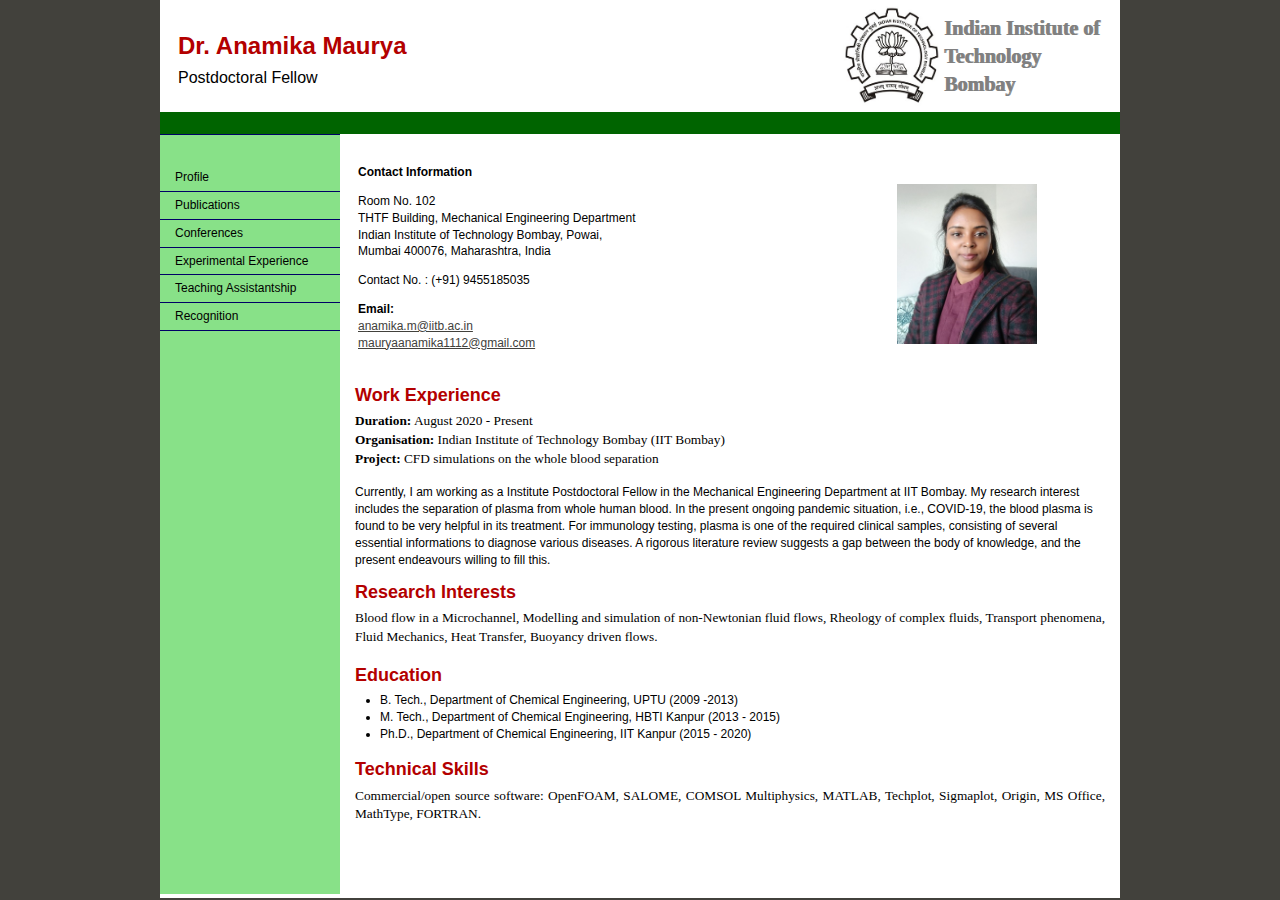
<file: index.html>
<!DOCTYPE html PUBLIC "-//W3C//DTD XHTML 1.0 Transitional//EN" "http://www.w3.org/TR/xhtml1/DTD/xhtml1-transitional.dtd">
<html xmlns="http://www.w3.org/1999/xhtml"><head>
<meta http-equiv="Content-Type" content="text/html; charset=UTF-8">
<title>Dr. Anamika Maurya</title>
<link rel="icon" href="index_files/favicon.ico" sizes="8x8" type="image/jpg">
<link href="index_files/anamika.css" rel="stylesheet" type="text/css">
<style type="text/css">
<!--
p.MsoNormal {
margin:0pt;
margin-bottom:.0001pt;
font-size:12.0pt;
font-family:Arial;
}
-->
</style>
<style type="text/css">
<!--
p.style1 {
margin-right:0pt;
margin-left:0pt;
font-size:12.0pt;
font-family:"Times New Roman";
}
-->
</style>
<style type="text/css">
<!--
-->
</style>
</head>

<body>

<div class="container">
  <table width="960" height="80" border="0">
      <tbody>
	  <tr>
        <td width="407" height="80">
		<br />
		<h2>Dr. Anamika Maurya </h2>
		<p>Postdoctoral Fellow</p>
		</td>
        <td width="400" align="right">
		<div>
			<table>
				<tr>
					<td>
					<a href="https://www.iitb.ac.in/" target="_blank">
					<img src="index_files/iitb.jpg" width="100" height="100" alt="IITB">
					</a>
					</td>
					<td style="color:gray;font-family:'Arial Narrow', 'Arial Narrow';width:170px;font-size:20px;font-weight: bolder;text-shadow: 1px 0 #888888">
					 Indian Institute of Technology Bombay
					</td>
				</tr>
			</table>			
		</div>
		
		</td>
      </tr>
    </tbody>
</table>
  <div class="bg">&nbsp;</div>
   
  <div class="sidebar1">
    <ul class="nav">
      <p>&nbsp;</p>
     
      <li><a href="">Profile</a></li>
      <li><a href="publication.html">Publications</a></li>
      <li><a href="conferences.html">Conferences</a></li>
      <li><a href="ee.html">Experimental Experience</a></li>
      <li><a href="ta.html">Teaching Assistantship</a></li>
      <li><a href="recognition.html">Recognition</a></li>
</ul>
    
    <p>&nbsp;</p>
    <p>&nbsp;</p>
    <p>&nbsp;</p>
    <p>&nbsp;</p>
    <p>&nbsp;</p>
    <p>&nbsp;</p>
    <p>&nbsp;</p>
    <p>&nbsp;</p>
	<p>&nbsp;</p>
	<p>&nbsp;</p>
	
  </div>
  <div class="content">
    <br>
	
    <table width="700" border="0">
      <tbody><tr>
        <td width="407" height="62"><p><strong>Contact Information</strong><br>
			<p>Room No. 102<br />
			THTF Building, Mechanical Engineering Department<br />
			Indian Institute of Technology Bombay, Powai,<br />
			Mumbai 400076, Maharashtra, India
			<p>Contact No. : (+91) 9455185035
			<p><strong>Email:</strong><br />
			<a href="mailto:anamika.m@iitb.ac.in">anamika.m@iitb.ac.in</a><br />
			<a href="mailto:mauryaanamika1112@gmail.com">mauryaanamika1112@gmail.com</a>
        </td>
        <td width="283" align="right"><img src="index_files/profilepic.jpg" alt="Dr. Anamika Maurya" width="140" height="160"></td>
      </tr>
    </tbody></table>
	<br />
	<h2>Work Experience</h2>
	<p class="MsoNormal" style="margin-bottom:12.0pt;" align="justify"><span style="font-family:Verdana; font-size:10.0pt; ">
	<b>Duration:</b> August 2020 - Present <br />
	<b>Organisation:</b> Indian Institute of Technology Bombay (IIT Bombay) <br />
	<b>Project:</b> CFD simulations on the whole blood separation <br />
	<p>
	Currently, I am working as a Institute Postdoctoral Fellow in the Mechanical Engineering Department at IIT Bombay. My research interest includes the separation of plasma from whole human blood. In the present ongoing pandemic situation, i.e., COVID-19, the blood plasma is found to be very helpful in its treatment. For immunology testing, plasma is one of the required clinical samples, consisting of several essential informations to diagnose various diseases. A rigorous literature review suggests a gap between the body of knowledge, and the present endeavours willing to fill this.
	</p>
	</span></p>
	
    <h2>Research Interests</h2>
	<p class="MsoNormal" style="margin-bottom:12.0pt;" align="justify"><span style="font-family:Verdana; font-size:10.0pt; ">Blood flow in a Microchannel, Modelling and simulation of non-Newtonian fluid flows, Rheology of complex fluids, Transport phenomena, Fluid Mechanics, Heat Transfer, Buoyancy driven flows.</span></p>
    
	<h2>Education</h2>
    <ul>
      <li>B. Tech., Department of Chemical Engineering, UPTU (2009 -2013)</li>
      <li>M. Tech., Department of Chemical Engineering, HBTI Kanpur (2013 - 2015)</li>
      <li>Ph.D., Department of Chemical Engineering, IIT Kanpur (2015 - 2020)</li>
    </ul>
	
	<h2>Technical Skills</h2>
    <p class="MsoNormal" style="margin-bottom:12.0pt;" align="justify"><span style="font-family:Verdana; font-size:10.0pt; ">Commercial/open source software: OpenFOAM, SALOME, COMSOL Multiphysics, MATLAB, Techplot, Sigmaplot, Origin, MS Office, MathType, FORTRAN.</span></p>
	
	
	
    <!-- end .content --> <!-- end .container --></div>
  <div class="footer">
 
    <!-- end .footer --></div>
</div>


</body></html>
</file>
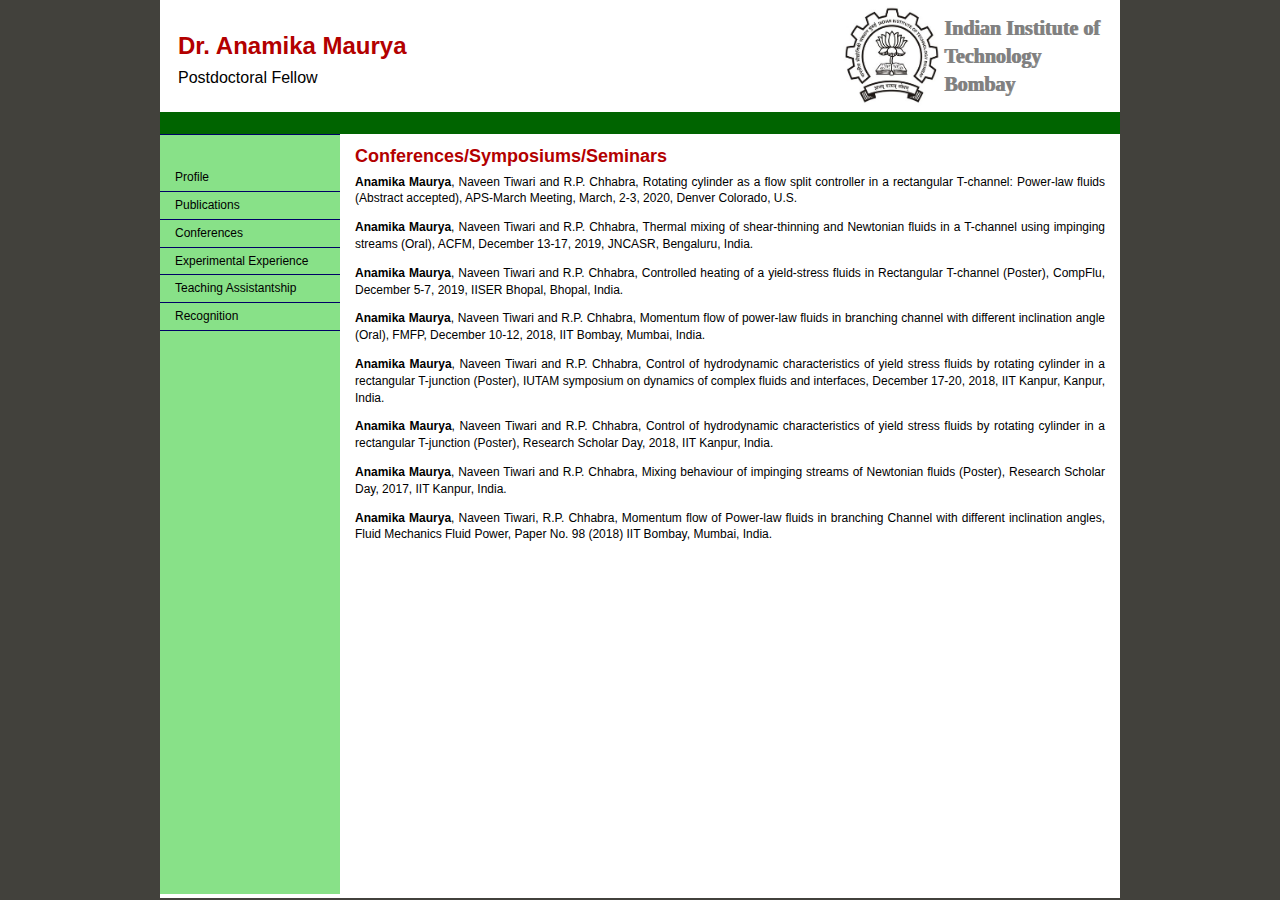
<file: conferences.html>
<!DOCTYPE html PUBLIC "-//W3C//DTD XHTML 1.0 Transitional//EN" "http://www.w3.org/TR/xhtml1/DTD/xhtml1-transitional.dtd">
<html xmlns="http://www.w3.org/1999/xhtml"><head>
<meta http-equiv="Content-Type" content="text/html; charset=UTF-8">
<title>Dr. Anamika Maurya</title>
<link rel="icon" href="index_files/favicon.ico" sizes="8x8" type="image/jpg">
<link href="index_files/anamika.css" rel="stylesheet" type="text/css">
<style type="text/css">
<!--
p.MsoNormal {
margin:0pt;
margin-bottom:.0001pt;
font-size:12.0pt;
font-family:Arial;
}
-->
</style>
<style type="text/css">
<!--
p.style1 {
margin-right:0pt;
margin-left:0pt;
font-size:12.0pt;
font-family:"Times New Roman";
}
-->
</style>
<style type="text/css">
<!--
-->
</style>
</head>

<body>

<div class="container">
  <table width="960" height="80" border="0">
      <tbody>
	  <tr>
        <td width="407" height="80">
		<br />
		<h2>Dr. Anamika Maurya </h2>
		<p>Postdoctoral Fellow</p>
		</td>
       <td width="400" align="right">
		<div>
			<table>
				<tr>
					<td>
					<a href="https://www.iitb.ac.in/" target="_blank">
					<img src="index_files/iitb.jpg" width="100" height="100" alt="IITB">
					</a>
					</td>
					<td style="color:gray;font-family:'Arial Narrow', 'Arial Narrow';width:170px;font-size:20px;font-weight: bolder;text-shadow: 1px 0 #888888">
					 <b>Indian Institute of Technology Bombay</b >
					</td>
				</tr>
			</table>			
		</div>
		
		</td>
      </tr>
    </tbody>
</table>
  <div class="bg">&nbsp;</div>
   
  <div class="sidebar1">
    <ul class="nav">
      <p>&nbsp;</p>
     
      <li><a href="index.html">Profile</a></li>
      <li><a href="publication.html">Publications</a></li>
      <li><a href="">Conferences</a></li>
      <li><a href="ee.html">Experimental Experience</a></li>
      <li><a href="ta.html">Teaching Assistantship</a></li>
      <li><a href="recognition.html">Recognition</a></li>
</ul>
    <p>&nbsp;</p>
    <p>&nbsp;</p>
	<p>&nbsp;</p>
    <p>&nbsp;</p>
	<p>&nbsp;</p>
    <p>&nbsp;</p>
    <p>&nbsp;</p>
    <p>&nbsp;</p>
    <p>&nbsp;</p>
    <p>&nbsp;</p>
    <p>&nbsp;</p>
    <p>&nbsp;</p>
  </div>
  <div class="content">
	
   <h2>Conferences/Symposiums/Seminars</h2>
	<p align="justify"><b>Anamika Maurya</b>, Naveen Tiwari and R.P. Chhabra, Rotating cylinder as a flow split controller in a rectangular T-channel: Power-law fluids (Abstract accepted), APS-March Meeting, March, 2-3, 2020, Denver Colorado, U.S.</p>
    <p align="justify"><b>Anamika Maurya</b>, Naveen Tiwari and R.P. Chhabra, Thermal mixing of shear-thinning and Newtonian fluids in a T-channel using impinging streams (Oral), ACFM, December 13-17, 2019, JNCASR, Bengaluru, India.</p>
    <p align="justify"><b>Anamika Maurya</b>, Naveen Tiwari and R.P. Chhabra, Controlled heating of a yield-stress fluids in Rectangular T-channel (Poster), CompFlu, December 5-7, 2019, IISER Bhopal, Bhopal, India.</p>
	<p align="justify"><b>Anamika Maurya</b>, Naveen Tiwari and R.P. Chhabra, Momentum flow of power-law fluids in branching channel with different inclination angle (Oral), FMFP, December 10-12, 2018, IIT Bombay, Mumbai, India.</p>
	<p align="justify"><b>Anamika Maurya</b>, Naveen Tiwari and R.P. Chhabra, Control of hydrodynamic characteristics of yield stress fluids by rotating cylinder in a rectangular T-junction (Poster), IUTAM symposium on dynamics of complex fluids and interfaces, December 17-20, 2018, IIT Kanpur, Kanpur, India.</p>
	<p align="justify"><b>Anamika Maurya</b>, Naveen Tiwari and R.P. Chhabra, Control of hydrodynamic characteristics of yield stress fluids by rotating cylinder in a rectangular T-junction (Poster), Research Scholar Day, 2018, IIT Kanpur, India.</p>
	<p align="justify"><b>Anamika Maurya</b>, Naveen Tiwari and R.P. Chhabra, Mixing behaviour of impinging streams of Newtonian fluids (Poster), Research Scholar Day, 2017, IIT Kanpur, India.</p>
	<p align="justify"><b>Anamika Maurya</b>, Naveen Tiwari, R.P. Chhabra, Momentum flow of Power-law fluids in branching Channel with different inclination angles, Fluid Mechanics Fluid Power, Paper No. 98 (2018) IIT Bombay, Mumbai, India.</p>
	
    <!-- end .content --> <!-- end .container --></div>
  <div class="footer">
 
    <!-- end .footer --></div>
</div>


</body></html>
</file>
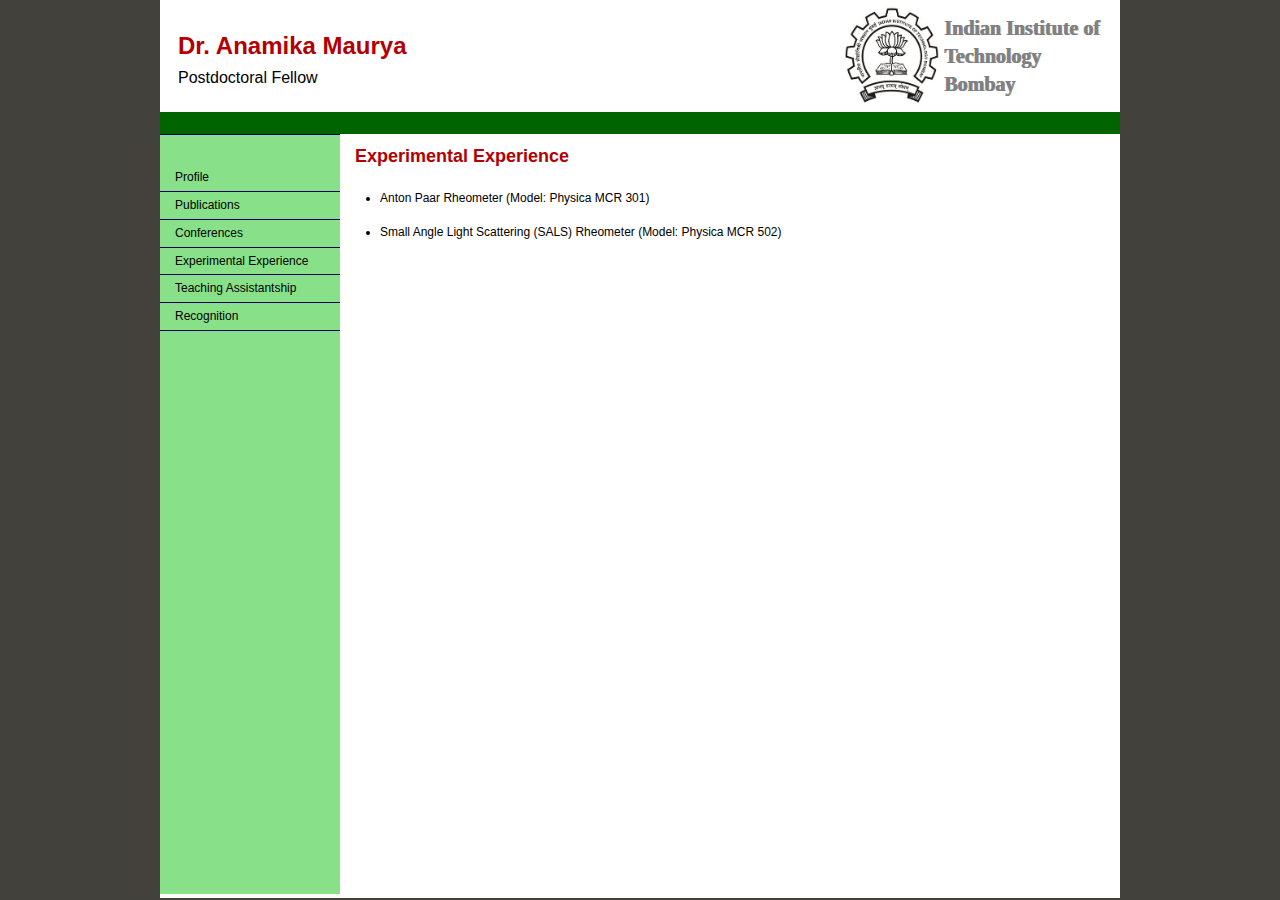
<file: ee.html>
<!DOCTYPE html PUBLIC "-//W3C//DTD XHTML 1.0 Transitional//EN" "http://www.w3.org/TR/xhtml1/DTD/xhtml1-transitional.dtd">
<html xmlns="http://www.w3.org/1999/xhtml"><head>
<meta http-equiv="Content-Type" content="text/html; charset=UTF-8">
<title>Dr. Anamika Maurya</title>
<link rel="icon" href="index_files/favicon.ico" sizes="8x8" type="image/jpg">
<link href="index_files/anamika.css" rel="stylesheet" type="text/css">
<style type="text/css">
<!--
p.MsoNormal {
margin:0pt;
margin-bottom:.0001pt;
font-size:12.0pt;
font-family:Arial;
}
-->
</style>
<style type="text/css">
<!--
p.style1 {
margin-right:0pt;
margin-left:0pt;
font-size:12.0pt;
font-family:"Times New Roman";
}
-->
</style>
<style type="text/css">
<!--
-->
</style>
</head>

<body>

<div class="container">
  <table width="960" height="80" border="0">
      <tbody>
	  <tr>
        <td width="407" height="80">
		<br />
		<h2>Dr. Anamika Maurya </h2>
		<p>Postdoctoral Fellow</p>
		</td>
       <td width="400" align="right">
		<div>
			<table>
				<tr>
					<td>
					<a href="https://www.iitb.ac.in/" target="_blank">
					<img src="index_files/iitb.jpg" width="100" height="100" alt="IITB">
					</a>
					</td>
					<td style="color:gray;font-family:'Arial Narrow', 'Arial Narrow';width:170px;font-size:20px;font-weight: bolder;text-shadow: 1px 0 #888888">
					 <b>Indian Institute of Technology Bombay</b >
					</td>
				</tr>
			</table>			
		</div>
		
		</td>
      </tr>
    </tbody>
</table>
  <div class="bg">&nbsp;</div>
   
  <div class="sidebar1">
    <ul class="nav">
      <p>&nbsp;</p>
     
      <li><a href="index.html">Profile</a></li>
      <li><a href="publication.html">Publications</a></li>
      <li><a href="conferences.html">Conferences</a></li>
      <li><a href="">Experimental Experience</a></li>
      <li><a href="ta.html">Teaching Assistantship</a></li>
      <li><a href="recognition.html">Recognition</a></li>
</ul>
    <p>&nbsp;</p>
    <p>&nbsp;</p>
    <p>&nbsp;</p>
    <p>&nbsp;</p>
    <p>&nbsp;</p>
    <p>&nbsp;</p>
	<p>&nbsp;</p>
	<p>&nbsp;</p>
	
  </div>
  <div class="content">
	<h2>Experimental Experience</h2>
	<br />
	<ul>
      <li>Anton Paar Rheometer (Model: Physica MCR 301)</li>
	  <br />
      <li>Small Angle Light Scattering (SALS) Rheometer (Model: Physica MCR 502)</li>
    </ul>
  
    <!-- end .content --> <!-- end .container --></div>
  <div class="footer">
 
    <!-- end .footer --></div>
</div>


</body></html>
</file>
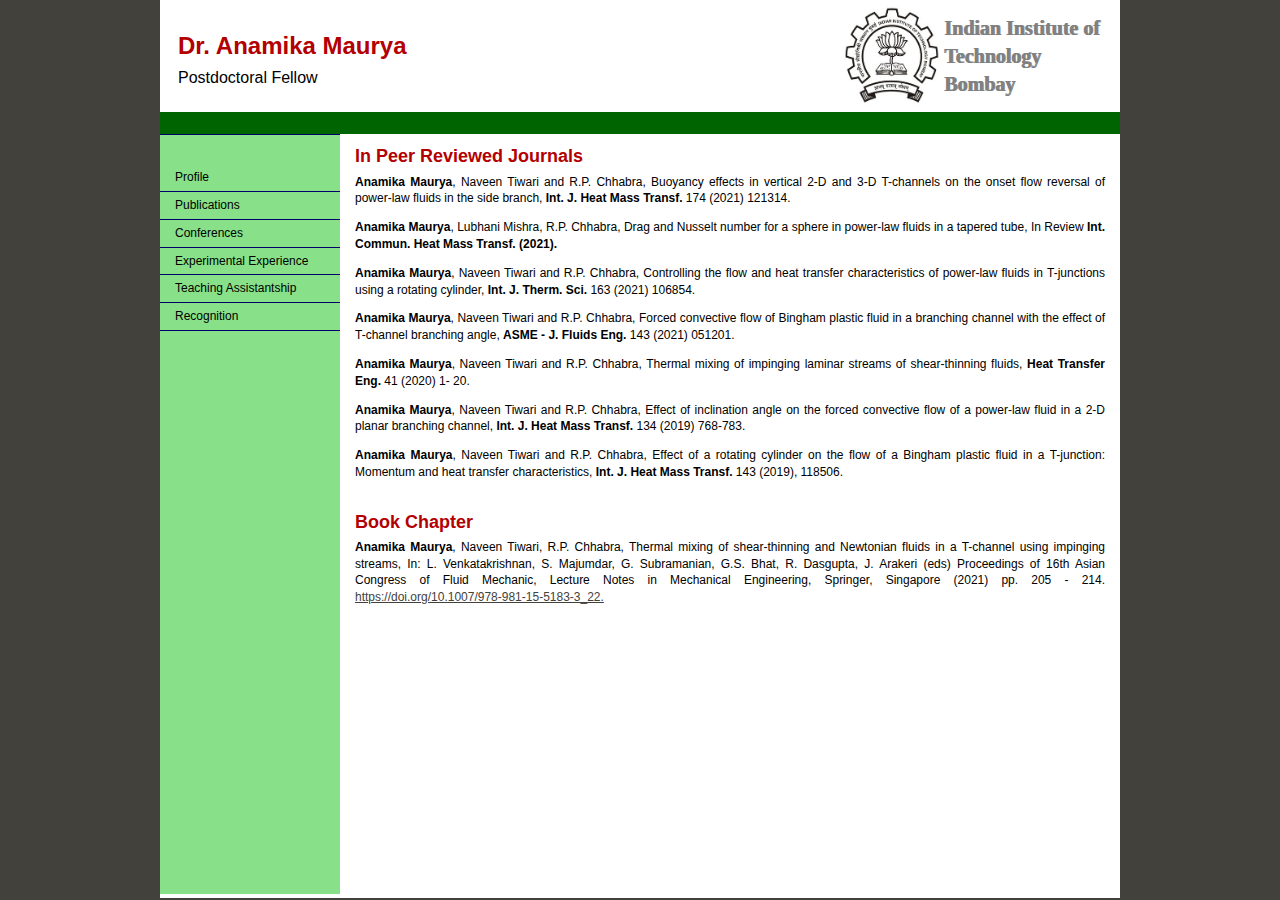
<file: publication.html>
<!DOCTYPE html PUBLIC "-//W3C//DTD XHTML 1.0 Transitional//EN" "http://www.w3.org/TR/xhtml1/DTD/xhtml1-transitional.dtd">
<html xmlns="http://www.w3.org/1999/xhtml"><head>
<meta http-equiv="Content-Type" content="text/html; charset=UTF-8">
<title>Dr. Anamika Maurya</title>
<link rel="icon" href="index_files/favicon.ico" sizes="8x8" type="image/jpg">
<link href="index_files/anamika.css" rel="stylesheet" type="text/css">
<style type="text/css">
<!--
p.MsoNormal {
margin:0pt;
margin-bottom:.0001pt;
font-size:12.0pt;
font-family:Arial;
}
-->
</style>
<style type="text/css">
<!--
p.style1 {
margin-right:0pt;
margin-left:0pt;
font-size:12.0pt;
font-family:"Times New Roman";
}
-->
</style>
<style type="text/css">
<!--
-->
</style>
</head>

<body>

<div class="container">
  <table width="960" height="80" border="0">
      <tbody>
	  <tr>
        <td width="407" height="80">
		<br />
		<h2>Dr. Anamika Maurya </h2>
		<p>Postdoctoral Fellow</p>
		</td>
        <td width="400" align="right">
		<div>
			<table>
				<tr>
					<td>
					<a href="https://www.iitb.ac.in/" target="_blank">
					<img src="index_files/iitb.jpg" width="100" height="100" alt="IITB">
					</a>
					</td>
					<td style="color:gray;font-family:'Arial Narrow', 'Arial Narrow';width:170px;font-size:20px;font-weight: bolder;text-shadow: 1px 0 #888888">
					 <b>Indian Institute of Technology Bombay</b >
					</td>
				</tr>
			</table>			
		</div>
		
		</td>
      </tr>
    </tbody>
</table>
  <div class="bg">&nbsp;</div>
   
  <div class="sidebar1">
    <ul class="nav">
      <p>&nbsp;</p>
     
      <li><a href="index.html">Profile</a></li>
      <li><a href="">Publications</a></li>
      <li><a href="conferences.html">Conferences</a></li>
      <li><a href="ee.html">Experimental Experience</a></li>
      <li><a href="ta.html">Teaching Assistantship</a></li>
      <li><a href="recognition.html">Recognition</a></li>
</ul>
    <p>&nbsp;</p>
    <p>&nbsp;</p>
	<p>&nbsp;</p>
    <p>&nbsp;</p>
	<p>&nbsp;</p>
    <p>&nbsp;</p>
    <p>&nbsp;</p>
    <p>&nbsp;</p>
    <p>&nbsp;</p>
    <p>&nbsp;</p>
	
  </div>
  <div class="content">
	<h2>In Peer Reviewed Journals</h2>
    <p align="justify"><b>Anamika Maurya</b>, Naveen Tiwari and R.P. Chhabra, Buoyancy effects in vertical 2-D and 3-D T-channels on the onset flow reversal of power-law fluids in the side branch, <b>Int. J. Heat Mass Transf.</b> 174 (2021) 121314.</p>
    <p align="justify"><b>Anamika Maurya</b>, Lubhani Mishra, R.P. Chhabra, Drag and Nusselt number for a sphere in power-law fluids in a tapered tube, In Review <b>Int. Commun. Heat Mass Transf. (2021).</b></p>
    <p align="justify"><b>Anamika Maurya</b>, Naveen Tiwari and R.P. Chhabra, Controlling the flow and heat transfer characteristics of power-law fluids in T-junctions using a rotating cylinder, <b>Int. J. Therm. Sci.</b> 163 (2021) 106854.</p>
	<p align="justify"><b>Anamika Maurya</b>, Naveen Tiwari and R.P. Chhabra, Forced convective flow of Bingham plastic fluid in a branching channel with the effect of T-channel branching angle, <b>ASME - J. Fluids Eng.</b> 143 (2021) 051201.</p>
	<p align="justify"><b>Anamika Maurya</b>, Naveen Tiwari and R.P. Chhabra, Thermal mixing of impinging laminar streams of shear-thinning fluids, <b>Heat Transfer Eng.</b> 41 (2020) 1- 20.</p>
	<p align="justify"><b>Anamika Maurya</b>, Naveen Tiwari and R.P. Chhabra, Effect of inclination angle on the forced convective flow of a power-law fluid in a 2-D planar branching channel, <b>Int. J. Heat Mass Transf.</b> 134 (2019) 768-783.</p>
	<p align="justify"><b>Anamika Maurya</b>, Naveen Tiwari and R.P. Chhabra, Effect of a rotating cylinder on the flow of a Bingham plastic fluid in a T-junction: Momentum and heat transfer characteristics, <b>Int. J. Heat Mass Transf.</b> 143 (2019), 118506.</p>
	<p align="justify"></p>
	
	<br />
	<h2>Book Chapter</h2>
	<p align="justify"><b>Anamika Maurya</b>, Naveen Tiwari, R.P. Chhabra, Thermal mixing of shear-thinning and Newtonian fluids in a T-channel using impinging streams, In: L. Venkatakrishnan, S. Majumdar, G. Subramanian, G.S. Bhat, R. Dasgupta, J. Arakeri (eds) Proceedings of 16th Asian Congress of Fluid Mechanic, Lecture Notes in Mechanical Engineering, Springer, Singapore (2021) pp. 205 - 214. <a href="https://doi.org/10.1007/978-981-15-5183-3_22" target="_blank">https://doi.org/10.1007/978-981-15-5183-3_22.</a></p>
	
    <!-- end .content --> <!-- end .container --></div>
  <div class="footer">
 
    <!-- end .footer --></div>
</div>


</body></html>
</file>
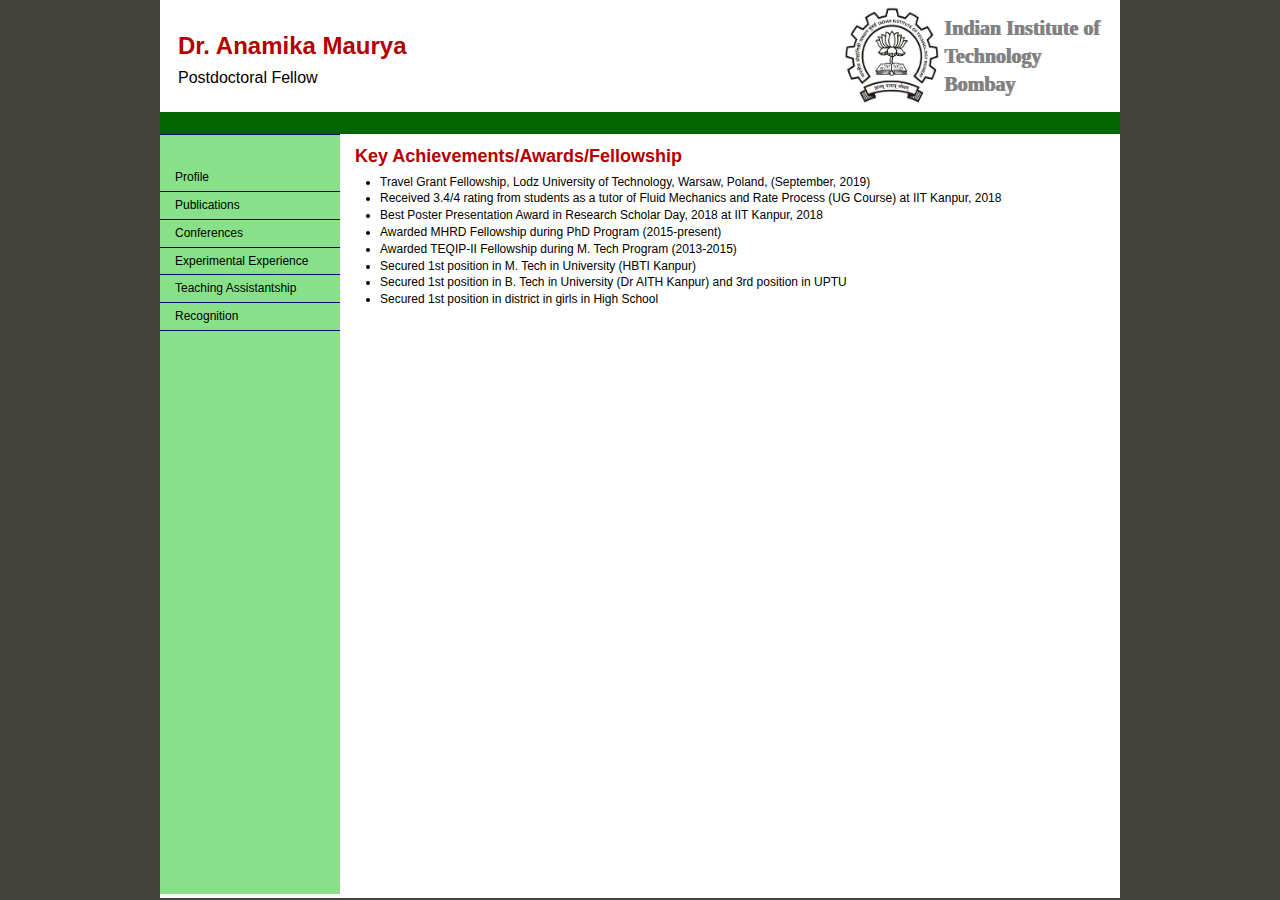
<file: recognition.html>
<!DOCTYPE html PUBLIC "-//W3C//DTD XHTML 1.0 Transitional//EN" "http://www.w3.org/TR/xhtml1/DTD/xhtml1-transitional.dtd">
<html xmlns="http://www.w3.org/1999/xhtml"><head>
<meta http-equiv="Content-Type" content="text/html; charset=UTF-8">
<title>Dr. Anamika Maurya</title>
<link rel="icon" href="index_files/favicon.ico" sizes="8x8" type="image/jpg">
<link href="index_files/anamika.css" rel="stylesheet" type="text/css">
<style type="text/css">
<!--
p.MsoNormal {
margin:0pt;
margin-bottom:.0001pt;
font-size:12.0pt;
font-family:Arial;
}
-->
</style>
<style type="text/css">
<!--
p.style1 {
margin-right:0pt;
margin-left:0pt;
font-size:12.0pt;
font-family:"Times New Roman";
}
-->
</style>
<style type="text/css">
<!--
-->
</style>
</head>

<body>

<div class="container">
  <table width="960" height="80" border="0">
      <tbody>
	  <tr>
        <td width="407" height="80">
		<br />
		<h2>Dr. Anamika Maurya </h2>
		<p>Postdoctoral Fellow</p>
		</td>
        <td width="400" align="right">
		<div>
			<table>
				<tr>
					<td>
					<a href="https://www.iitb.ac.in/" target="_blank">
					<img src="index_files/iitb.jpg" width="100" height="100" alt="IITB">
					</a>
					</td>
					<td style="color:gray;font-family:'Arial Narrow', 'Arial Narrow';width:170px;font-size:20px;font-weight: bolder;text-shadow: 1px 0 #888888">
					 <b>Indian Institute of Technology Bombay</b >
					</td>
				</tr>
			</table>			
		</div>
		
		</td>
      </tr>
    </tbody>
</table>
  <div class="bg">&nbsp;</div>
   
  <div class="sidebar1">
    <ul class="nav">
      <p>&nbsp;</p>
     
      <li><a href="index.html">Profile</a></li>
      <li><a href="publication.html">Publications</a></li>
      <li><a href="conferences.html">Conferences</a></li>
      <li><a href="ee.html">Experimental Experience</a></li>
      <li><a href="ta.html">Teaching Assistantship</a></li>
      <li><a href="">Recognition</a></li>
</ul>
    <p>&nbsp;</p>
    <p>&nbsp;</p>
    <p>&nbsp;</p>
    <p>&nbsp;</p>
    <p>&nbsp;</p>
    <p>&nbsp;</p>
	<p>&nbsp;</p>
	<p>&nbsp;</p>
	
  </div>
  <div class="content">
	<h2>Key Achievements/Awards/Fellowship</h2>
	<ul>
	<li>Travel Grant Fellowship, Lodz University of Technology, Warsaw, Poland, (September, 2019)</li>
	<li>Received 3.4/4 rating from students as a tutor of Fluid Mechanics and Rate Process (UG Course) at IIT Kanpur, 2018</li>
	<li>Best Poster Presentation Award in Research Scholar Day, 2018 at IIT Kanpur, 2018</li>
	<li>Awarded MHRD Fellowship during PhD Program (2015-present)</li>
	<li>Awarded TEQIP-II Fellowship during M. Tech Program (2013-2015)</li>
	<li>Secured 1st position in M. Tech in University (HBTI Kanpur)</li>
	<li>Secured 1st position in B. Tech in University (Dr AITH Kanpur) and 3rd position in UPTU</li>
	<li>Secured 1st position in district in girls in High School</li>
    </ul>
	
    <!-- end .content --> <!-- end .container --></div>
  <div class="footer">
 
    <!-- end .footer --></div>
</div>


</body></html>
</file>
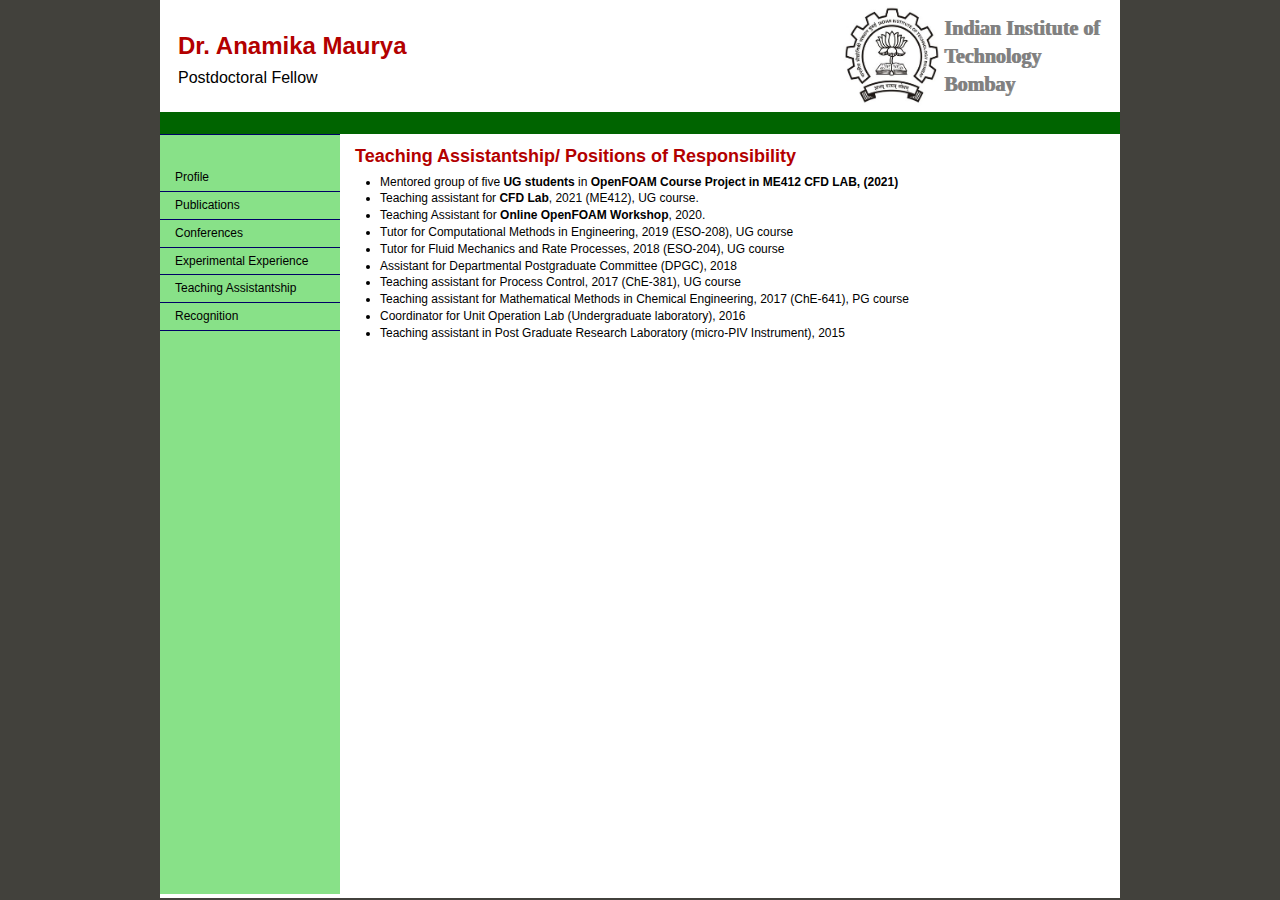
<file: ta.html>
<!DOCTYPE html PUBLIC "-//W3C//DTD XHTML 1.0 Transitional//EN" "http://www.w3.org/TR/xhtml1/DTD/xhtml1-transitional.dtd">
<html xmlns="http://www.w3.org/1999/xhtml"><head>
<meta http-equiv="Content-Type" content="text/html; charset=UTF-8">
<title>Dr. Anamika Maurya</title>
<link rel="icon" href="index_files/favicon.ico" sizes="8x8" type="image/jpg">
<link href="index_files/anamika.css" rel="stylesheet" type="text/css">
<style type="text/css">
<!--
p.MsoNormal {
margin:0pt;
margin-bottom:.0001pt;
font-size:12.0pt;
font-family:Arial;
}
-->
</style>
<style type="text/css">
<!--
p.style1 {
margin-right:0pt;
margin-left:0pt;
font-size:12.0pt;
font-family:"Times New Roman";
}
-->
</style>
<style type="text/css">
<!--
-->
</style>
</head>

<body>

<div class="container">
  <table width="960" height="80" border="0">
      <tbody>
	  <tr>
        <td width="407" height="80">
		<br />
		<h2>Dr. Anamika Maurya </h2>
		<p>Postdoctoral Fellow</p>
		</td>
        <td width="400" align="right">
		<div>
			<table>
				<tr>
					<td>
					<a href="https://www.iitb.ac.in/" target="_blank">
					<img src="index_files/iitb.jpg" width="100" height="100" alt="IITB">
					</a>
					</td>
					<td style="color:gray;font-family:'Arial Narrow', 'Arial Narrow';width:170px;font-size:20px;font-weight: bolder;text-shadow: 1px 0 #888888">
					 <b>Indian Institute of Technology Bombay</b >
					</td>
				</tr>
			</table>			
		</div>
		
		</td>
      </tr>
    </tbody>
</table>
  <div class="bg">&nbsp;</div>
   
  <div class="sidebar1">
    <ul class="nav">
      <p>&nbsp;</p>
     
      <li><a href="index.html">Profile</a></li>
      <li><a href="publication.html">Publications</a></li>
      <li><a href="conferences.html">Conferences</a></li>
      <li><a href="ee.html">Experimental Experience</a></li>
      <li><a href="">Teaching Assistantship</a></li>
      <li><a href="recognition.html">Recognition</a></li>
</ul>
    <p>&nbsp;</p>
    <p>&nbsp;</p>
    <p>&nbsp;</p>
    <p>&nbsp;</p>
    <p>&nbsp;</p>
    <p>&nbsp;</p>
	<p>&nbsp;</p>
	<p>&nbsp;</p>
  </div>
  <div class="content">
	
	<h2>Teaching Assistantship/ Positions of Responsibility</h2>
	<ul>
	<li>Mentored group of five <b>UG students</b> in <b>OpenFOAM Course Project in ME412 CFD LAB, (2021)</b></li>
	<li>Teaching assistant for <b>CFD Lab</b>, 2021 (ME412), UG course.</li>
	<li>Teaching Assistant for <b>Online OpenFOAM Workshop</b>, 2020.</li>
	<li>Tutor for Computational Methods in Engineering, 2019 (ESO-208), UG course</li>
	<li>Tutor for Fluid Mechanics and Rate Processes, 2018 (ESO-204), UG course</li>
	<li>Assistant for Departmental Postgraduate Committee (DPGC), 2018</li>
	<li>Teaching assistant for Process Control, 2017 (ChE-381), UG course</li>
	<li>Teaching assistant for Mathematical Methods in Chemical Engineering, 2017 (ChE-641), PG course</li>
	<li>Coordinator for Unit Operation Lab (Undergraduate laboratory), 2016 </li>
	<li>Teaching assistant in Post Graduate Research Laboratory (micro-PIV Instrument), 2015</li>
    </ul>
  
    <!-- end .content --> <!-- end .container --></div>
  <div class="footer">
 
    <!-- end .footer --></div>
</div>


</body></html>
</file>
<file: index_files/anamika.css>
@charset "utf-8";
/* CSS Document */

body {
	font: 100%/1.4 Verdana, Arial, Helvetica, sans-serif;
	background: #42413C;
	margin: 0;
	padding: 0;
	color: #000;
}

/* ~~ Element/tag selectors ~~ */
ul, ol, dl { /* Due to variations between browsers, it's best practices to zero padding and margin on lists. For consistency, you can either specify the amounts you want here, or on the list items (LI, DT, DD) they contain. Remember that what you do here will cascade to the .nav list unless you write a more specific selector. */
	padding: 0;
	margin: 0;
}
h1, h3, h4, h5, h6 {
	margin-top: 0px;	 /* removing the top margin gets around an issue where margins can escape from their containing div. The remaining bottom margin will hold it away from any elements that follow. */
	margin-bottom: 1px;
	padding-right: 15px;
	padding-left: 15px;
	color:#b30000;	/* adding the padding to the sides of the elements within the divs, instead of the divs themselves, gets rid of any box model math. A nested div with side padding can also be used as an alternate method. */
}
h2 {
	margin-top: 0px;	 /* removing the top margin gets around an issue where margins can escape from their containing div. The remaining bottom margin will hold it away from any elements that follow. */
	margin-bottom: 4px;
	padding-right: 15px;
	padding-left: 15px;
	color:#b30000;	
}

p {
	margin-top: 0;	 
	padding-right: 15px;
	padding-left: 15px;
}
a img { /* this selector removes the default blue border displayed in some browsers around an image when it is surrounded by a link */
	border: none;
}

/* ~~ Styling for your site's links must remain in this order - including the group of selectors that create the hover effect. ~~ */
a:link {
	color: #42413C;
	text-decoration: underline; /* unless you style your links to look extremely unique, it's best to provide underlines for quick visual identification */
}
a:visited {
	color: #6E6C64;
	text-decoration: underline;
}
a:hover, a:active, a:focus { /* this group of selectors will give a keyboard navigator the same hover experience as the person using a mouse. */
	text-decoration: none;
}

/* ~~this fixed width container surrounds the other divs~~ */
.container {
	width: 960px;
	background: #FFF;
	margin: 0 auto; /* the auto value on the sides, coupled with the width, centers the layout */
}
.bg {
	background: #006400;
}


/* ~~ the header is not given a width. It will extend the full width of your layout. It contains an image placeholder that should be replaced with your own linked logo ~~ */
.header {
	background: #ffffff;
}

/* ~~ These are the columns for the layout. ~~ 

1) Padding is only placed on the top and/or bottom of the divs. The elements within these divs have padding on their sides. This saves you from any "box model math". Keep in mind, if you add any side padding or border to the div itself, it will be added to the width you define to create the *total* width. You may also choose to remove the padding on the element in the div and place a second div within it with no width and the padding necessary for your design. You may also choose to remove the padding on the element in the div and place a second div within it with no width and the padding necessary for your design.

2) No margin has been given to the columns since they are all floated. If you must add margin, avoid placing it on the side you're floating toward (for example: a right margin on a div set to float right). Many times, padding can be used instead. For divs where this rule must be broken, you should add a "display:inline" declaration to the div's rule to tame a bug where some versions of Internet Explorer double the margin.

3) Since classes can be used multiple times in a document (and an element can also have multiple classes applied), the columns have been assigned class names instead of IDs. For example, two sidebar divs could be stacked if necessary. These can very easily be changed to IDs if that's your preference, as long as you'll only be using them once per document.

4) If you prefer your nav on the right instead of the left, simply float these columns the opposite direction (all right instead of all left) and they'll render in reverse order. There's no need to move the divs around in the HTML source.
#EADCAE
*/
.sidebar1 {
	float: left;
	width: 180px;
	background: #88E188;
	padding-bottom: 10px;
	height: 750px;
}
.content {

	padding: 10px 0;
	width: 780px;
	float: left;
	font-family:Verdana, Geneva, sans-serif;
	font-size:12px;
}

/* ~~ This grouped selector gives the lists in the .content area space ~~ */
.content ul, .content ol { 
	padding: 0 15px 15px 40px; /* this padding mirrors the right padding in the headings and paragraph rule above. Padding was placed on the bottom for space between other elements on the lists and on the left to create the indention. These may be adjusted as you wish. */
}

/* ~~ The navigation list styles (can be removed if you choose to use a premade flyout menu like Spry) ~~ */
ul.nav {
	list-style: none; /* this removes the list marker */
	border-top: 1px solid #006; /* 666this creates the top border for the links - all others are placed using a bottom border on the LI */
	margin-bottom: 15px; /* this creates the space between the navigation on the content below */
	font-family:Verdana, Geneva, sans-serif;
	font-size:12px;
}
ul.nav li {
	border-bottom: 1px 
	solid #006; /* 666this creates the button separation */
}
ul.nav a, ul.nav a:visited { /* grouping these selectors makes sure that your links retain their button look even after being visited */
	padding: 5px 5px 5px 15px;
	display: block; /* this gives the link block properties causing it to fill the whole LI containing it. This causes the entire area to react to a mouse click. */
	width: 160px;  /*this width makes the entire button clickable for IE6. If you don't need to support IE6, it can be removed. Calculate the proper width by subtracting the padding on this link from the width of your sidebar container. #C6D580 */
	text-decoration: none;
	background: #88E188;
	color: black;
}
ul.nav a:hover, ul.nav a:active, ul.nav a:focus { /* #ADB96E  this changes the background and text color for both mouse and keyboard navigators */
	background: #b30000;
	color: #FFF;
}

/* ~~ The footer ~~ */
.footer {
	padding: 2px 0;
	background: #ffffff;
	position: relative;/* this gives IE6 hasLayout to properly clear */
	clear: both; /* this clear property forces the .container to understand where the columns end and contain them */
}

/* ~~ miscellaneous float/clear classes ~~ */
.fltrt {  /* this class can be used to float an element right in your page. The floated element must precede the element it should be next to on the page. */
	float: right;
	margin-left: 8px;
}
.fltlft { /* this class can be used to float an element left in your page. The floated element must precede the element it should be next to on the page. */
	float: left;
	margin-right: 8px;
}
.clearfloat { /* this class can be placed on a <br /> or empty div as the final element following the last floated div (within the #container) if the #footer is removed or taken out of the #container */
	clear:both;
	height:0;
	font-size: 1px;
	line-height: 0px;
}
</file>
